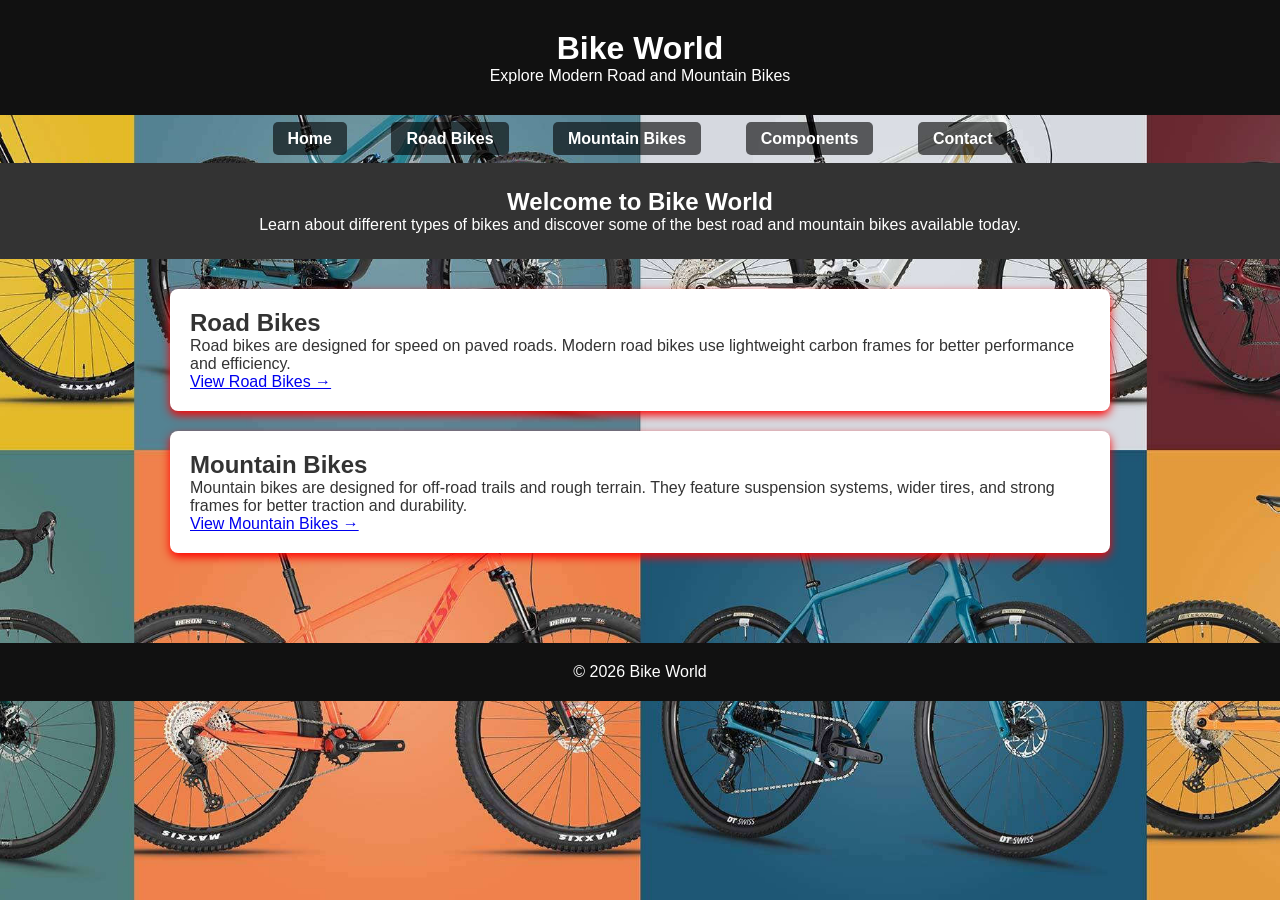
<file: index.html>
<!DOCTYPE html>
<html lang="en">

<head>
    <meta charset="UTF-8">
    <title>Bike World</title>
    <link rel="stylesheet" href="styles.css">
</head>

<body>

    <header>
        <h1>Bike World</h1>
        <p>Explore Modern Road and Mountain Bikes</p>
    </header>

    <nav class="navbar">

        <img src="Bike.jpg" class="nav-bg" alt="Bike hero background">

        <div class="nav-links">
            <a href="index.html">Home</a>
            <a href="road.html">Road Bikes</a>
            <a href="mountain.html">Mountain Bikes</a>
            <a href="components.html">Components</a>
            <a href="#">Contact</a>
        </div>

    </nav>

    <section class="hero">
        <img src="Bike.jpg" class="nav-bg" alt="Bike hero background">
        <h2>Welcome to Bike World</h2>
        <p>
            Learn about different types of bikes and discover some of the best
            road and mountain bikes available today.
        </p>
    </section>

    <div class="container">

        <div class="card">
            <h2>Road Bikes</h2>
            <p>
                Road bikes are designed for speed on paved roads. Modern road bikes use lightweight
                carbon frames for better performance and efficiency.
            </p>

            <a href="road.html">View Road Bikes →</a>
        </div>

        <div class="card">
            <h2>Mountain Bikes</h2>
            <p>
                Mountain bikes are designed for off-road trails and rough terrain.
                They feature suspension systems, wider tires, and strong frames
                for better traction and durability.
            </p>

            <a href="mountain.html">View Mountain Bikes →</a>
        </div>

    </div>

    <footer>
        <p>© 2026 Bike World</p>
    </footer>

</body>

</html>
</file>
<file: styles.css>
* {
    margin: 0;
    padding: 0;
    box-sizing: border-box;
    font-family: Arial;
}

body {
    background: #f4f4f4;
    color: #333;
}

header {
    background: #111;
    color: white;
    text-align: center;
    padding: 30px;
}

.navbar {
    position: relative;
    text-align: center;
    padding: 15px;
    overflow: hidden;
}

.nav-bg {
    position: absolute;
    top: 0;
    left: 0;
    width: 100%;
    height: 100%;
    object-fit: cover;
    z-index: -1;
}

.nav-links a {
    color: white;
    text-decoration: none;
    margin: 0 20px;
    font-weight: bold;
    background: rgba(0, 0, 0, 0.6);
    padding: 8px 15px;
    border-radius: 5px;
}

.nav-links a:hover {
    background: rgba(0, 0, 0, 0.9);
}

.hero {
    background: #333;
    color: white;
    text-align: center;
    padding: 25px 20px;
}

.container {
    max-width: 1000px;
    margin: auto;
    padding: 30px;
}

.card {
    background: white;
    padding: 20px;
    margin-bottom: 20px;
    border-radius: 8px;
    box-shadow: 0 4px 10px red;
}

.card img {
    margin: 10px 0;
    border-radius: 6px;
}

footer {
    background: #111;
    color: white;
    text-align: center;
    padding: 20px;
    margin-top: 40px;
}
</file>
